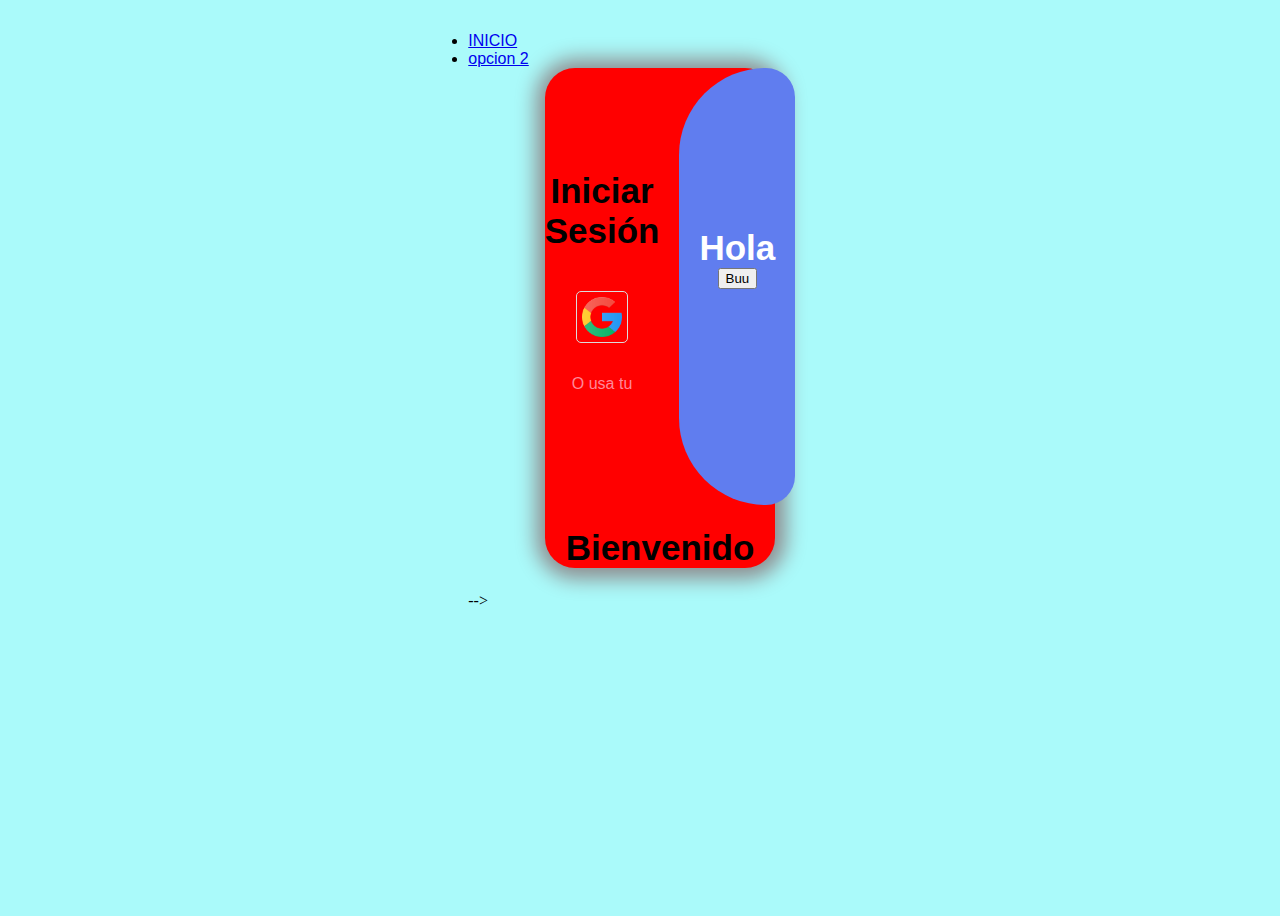
<file: prueba_logtics/index.html>
<!DOCTYPE html>
<html lang="en">
<head>
    <meta charset="UTF-8">
    <link rel="stylesheet" type="text/css" href="style.css">

    <title>Login</title>
</head>
<body>
    <div class="navbar navbar-fixed-top">
        <ul class="nav nav-tabs">

        </ul>
    </div>
    <div class="container">
        <header class="page-header">
            <ul class="nav nav-pills pull-right">
                <li class="active">
                    <a href="#">INICIO</a>
                </li>
                <li>
                    <a href="tema1.html">opcion 2</a>
                    </li>
        <div class="box">
            <div class="container_iniciar">
                <div class="iniciar">
                    <div>
                        <h1 class="titulo_iniciar">Iniciar Sesión</h1>
                        <div class="container_icons">
                            <img class="icon" src="./logos/google.png" alt="">
                        </div>
                        <p class="text">O usa tu </p>
                        <div>
                            <form class="form" action="">
                            </form>
                        </div>
                    </div>
                </div>

                <div class="hola">
                    <div class="container_hola">
                        <h1 class="titulo_hola">Hola</h1>
                        
                        <div class="container_button">
                            <button >Buu </button>
                        </div>
                        <div>
                            <div>
                                <div class="container_carousel">

                                </div>
                            </div>
                        </div>
                    </div>
                </div>
            </div>
            
                <div>
                    <h1>Bienvenido</h1>
                </div>
            </div> -->
        </div>
    </div>

    <script>
        
</body>
</html>
</file>
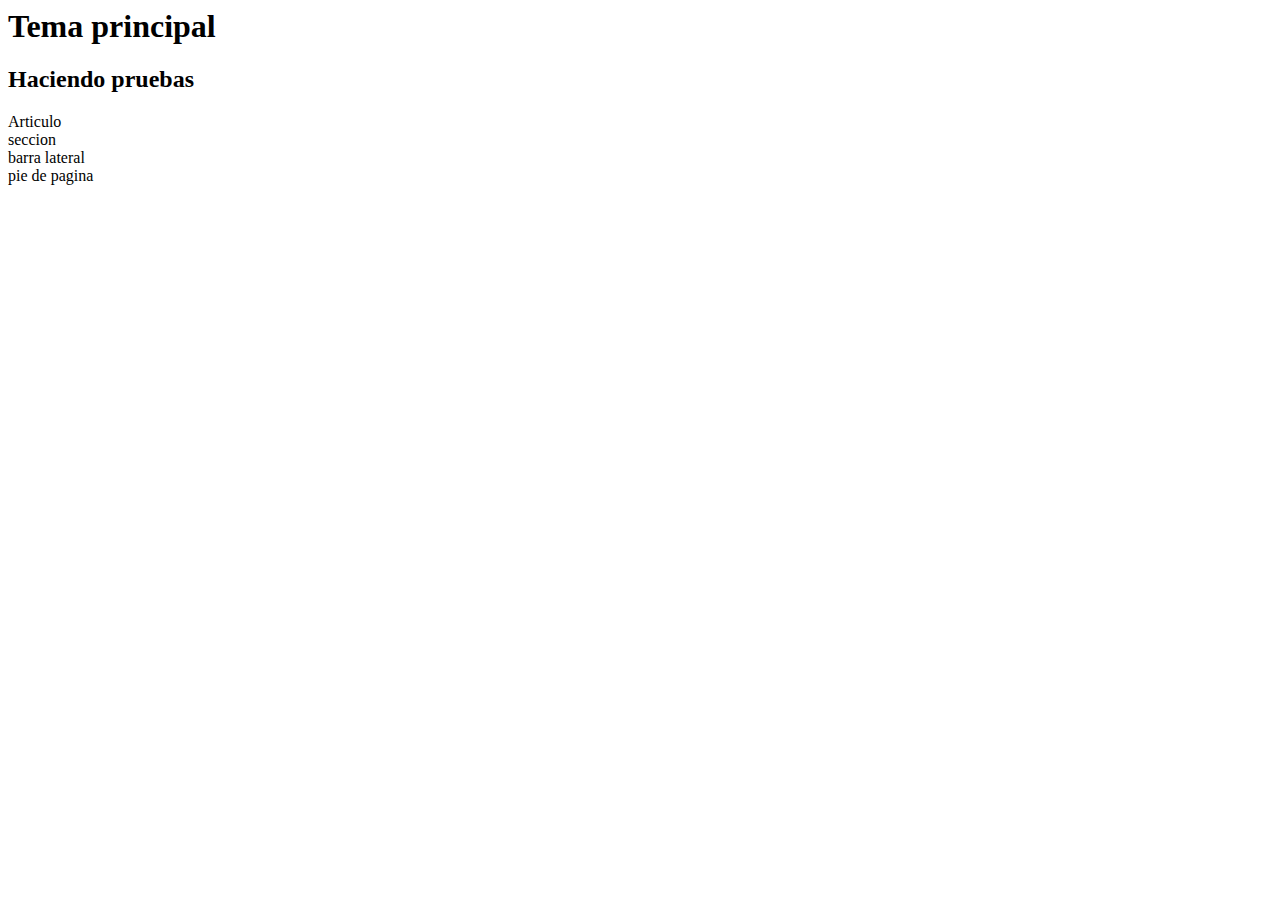
<file: HTML/prueba.html>
<html>
<head>
    <title>
        prueba para diviciones
    </title>
</head>
<body>
    <h1>
        Tema principal
    </h1>
    <h2>
        Haciendo pruebas
    </h2>
    <main>
        <article>
            Articulo
        </article>
        <section>
            seccion
        </section>
            <aside>
                barra lateral
            </aside>
    </main>
<footer>pie de pagina</footer>

</body>
</html>
</file>
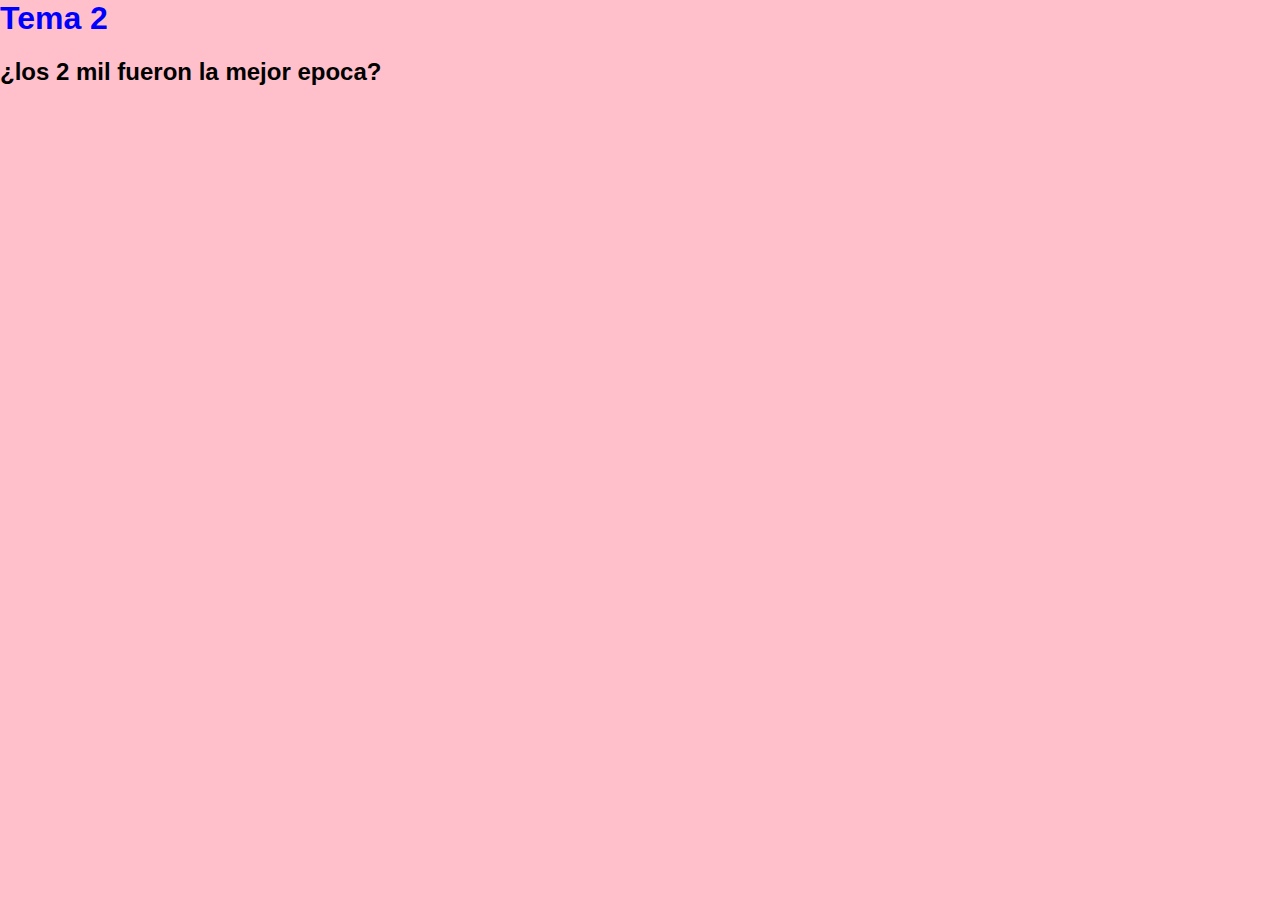
<file: HTML/tema 2.html>
<HTML>
  <HEAD>
  <link rel="stylesheet" type="text/css" href="../CSS/style.css">
  <script type="text/javascript" src="../JAVASCRIPT/functions.js"> </script>
   <TITLE> Mi primera chamba </TITLE>
  <HEAD>
  <BODY style="background:pink">
  <H1> Tema 2</h1>
  <h2>¿los 2 mil fueron la mejor epoca?

</HTML>
</file>
<file: prueba_logtics/style.css>
div {
    /* border-style: groove; */
}

body {
    background-color: #aafafa;
    margin: 0;
}

p, a, button {
    font-family: Arial, Helvetica, sans-serif;
}

p {
    font-size: 16px;
}

.container {
    display: flex;
    justify-content: center;
    height: 100vh;
    border: none;
}

.box {
    background-color: red;
    border-radius: 30px;
    width: 60%;
    box-shadow: 1px 1px 20px 10px #8f8e90;
    text-align: center;
    margin: auto;
    /* max-width: 80rem; */
    /* padding: 0 5rem; */
}

.container_icons {
    display: flex;
    justify-content: center;
    padding: 1rem 0;
}

.icon {
    width: 40px;
    border: 1px solid gainsboro;
    padding: 5px;
    border-radius: 5px;
    margin: 0 7px;
    cursor: pointer;
}

.text {
    text-align: center;
    color: #ff8899;
}

.form {
    display: flex;
    flex-direction: column;
    padding-top: 1rem;
}

.inputs {
    height: 35px;
    background-color: #dddddd;
    /* border: none; */
    border:1px solid #ffffff;
    border-radius: 5px;
    margin-bottom: 10px;
    padding: 0 10px;
    width: 26rem;
}

.inputs:focus {
    background-color: lightblue;
    outline: none !important;
    border:1px solid #999999;
    box-shadow: 0 0 10px #6b6c6d;
}

.form a {
    color: #bbbbbb;
    text-align: center;
    /* margin: 15px 0; */
}

.container_button {
    display: flex;
    justify-content: center;
}

.button {
    width: 150px;
    color: red;
    font-size: 16px;
    font-weight: bold;
    height: 40px;
    border-radius: 5px;
    cursor: pointer;
}

.btninit {
    background-color: #607def;
    border: none;
    margin: 25px 0;
}

.button:hover {
    box-shadow: 0 0 10px #6b6c6d;
}

.titulo_iniciar {
    font-size: 35px;
}

h1 {
    font-size: 35px;
    font-family: Arial, Helvetica, sans-serif;
    text-align: center;
}

.container_iniciar, .container_crear {
    /* background-color: white; */
    display: flex;
    justify-content: center;
}

.iniciar {
    display: flex;
    justify-content: center;
    width: 50%;
    padding: 5rem 20px;
}

.hola {
    width: 50%;
    background-color: #607def;
    border-radius: 90px 30px 30px 90px;

    display: flex;
    justify-content: center;
    width: 50%;
    padding: 5rem 20px;
}

.container_hola {
    display: flex;
    flex-direction: column;
    padding: 5rem 0;
}

.titulo_hola {
    color: #ffffFF;
    margin: 0;
}

.hola p {
    color: red;
    margin: 1rem 0;
}

.button2 {
    
}

.btncrear {
    background-color: transparent;
    border: 2px solid #ffffff;
    margin-top: 1rem;
}

.button2:hover {
    box-shadow: 0 0 10px #9d9e9e;
}

.carousel-inner {
    height: 150px;
    margin-top: 15px;
}

.container_carousel img {
    object-fit: fill;
}

.glyphicon {
    font-size: 90px;

}
</file>
<file: CSS/style.css>
h1{
  color:blue;
}
body{
    backgroud-color:rgba(232, 192, 255, 0.845)
}
p{
  color:blak;
  font.family:Arial;
  font-size:43
}

img.img-peque{
  width:150px;
  height:145px;
}
body {
  margin: 0;
  font-family:Arial, sans-serif;
}

header{
  background-color: #333;
  color: #fff;

}

.form-style-9{
	max-width: 450px;
	background: #FAFAFA;
	padding: 30px;
	margin: 50px auto;
	box-shadow: 1px 1px 25px rgba(0, 0, 0, 0.35);
	border-radius: 10px;
	border: 6px solid #305A72;
}
.form-style-9 ul{
	padding:0;
	margin:0;
	list-style:none;
}
.form-style-9 ul li{
	display: block;
	margin-bottom: 10px;
	min-height: 35px;
}
.form-style-9 ul li  .field-style{
	box-sizing: border-box; 
	-webkit-box-sizing: border-box;
	-moz-box-sizing: border-box; 
	padding: 8px;
	outline: none;
	border: 1px solid #B0CFE0;
	-webkit-transition: all 0.30s ease-in-out;
	-moz-transition: all 0.30s ease-in-out;
	-ms-transition: all 0.30s ease-in-out;
	-o-transition: all 0.30s ease-in-out;

}.form-style-9 ul li  .field-style:focus{
	box-shadow: 0 0 5px #B0CFE0;
	border:1px solid #B0CFE0;
}
.form-style-9 ul li .field-split{
	width: 49%;
}
.form-style-9 ul li .field-full{
	width: 100%;
}
.form-style-9 ul li input.align-left{
	float:left;
}
.form-style-9 ul li input.align-right{
	float:right;
}
.form-style-9 ul li textarea{
	width: 100%;
	height: 100px;
}
.form-style-9 ul li input[type="button"], 
.form-style-9 ul li input[type="submit"] {
	-moz-box-shadow: inset 0px 1px 0px 0px #3985B1;
	-webkit-box-shadow: inset 0px 1px 0px 0px #3985B1;
	box-shadow: inset 0px 1px 0px 0px #3985B1;
	background-color: #216288;
	border: 1px solid #17445E;
	display: inline-block;
	cursor: pointer;
	color: #FFFFFF;
	padding: 8px 18px;
	text-decoration: none;
	font: 12px Arial, Helvetica, sans-serif;
}
.form-style-9 ul li input[type="button"]:hover, 
.form-style-9 ul li input[type="submit"]:hover {
	background: linear-gradient(to bottom, #2D77A2 5%, #337DA8 100%);
	background-color: #28739E;
}
aside{
	width: 40%;
	padding-left: 0.5rem;
	margin-left: 0.5rem;
	float: right;
	box-shadow: inset5px 0 5px -5px #29627e;
	font-style: italic;
	color:#29627e;
}
div.divicioncita{
	border: 8px solid rgb(158, 66, 224);
	padding-top: 50px;
	padding-right: 30px;
	padding-bottom: 50px;
	padding-left: 80px;
	margin-top: 100px;
	margin-bottom: 100px;
	margin-right: 150px;
	margin-left: 80px;
	font-family: 'Gill Sans', 'Gill Sans MT', Calibri, 'Trebuchet MS', sans-serif;
	background-color: #29627e;
	text-align: justify;
}

div.divicioncita2{
	border: 12px groove rgb(224, 66, 224);
	padding: 50px 30px 50px 80px;
	margin: 25px 50px 75px 100px;
}
</file>
